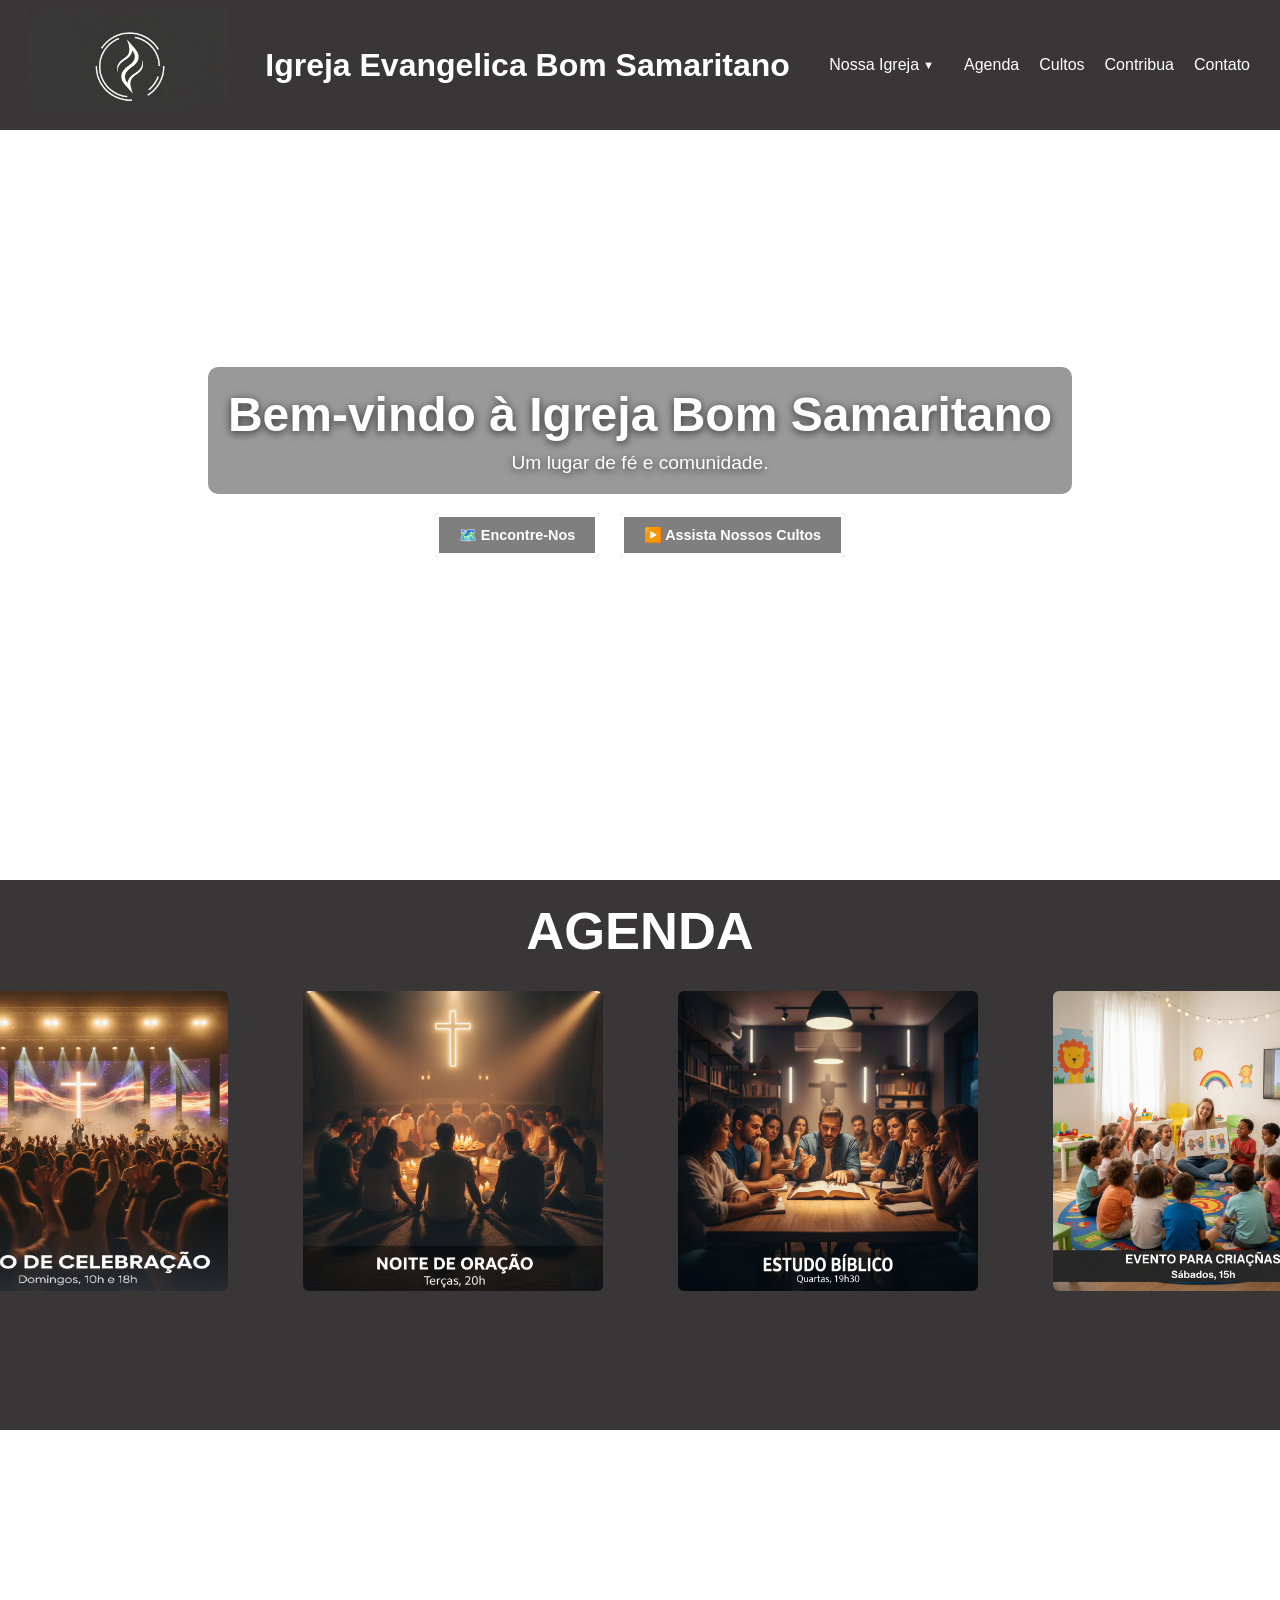
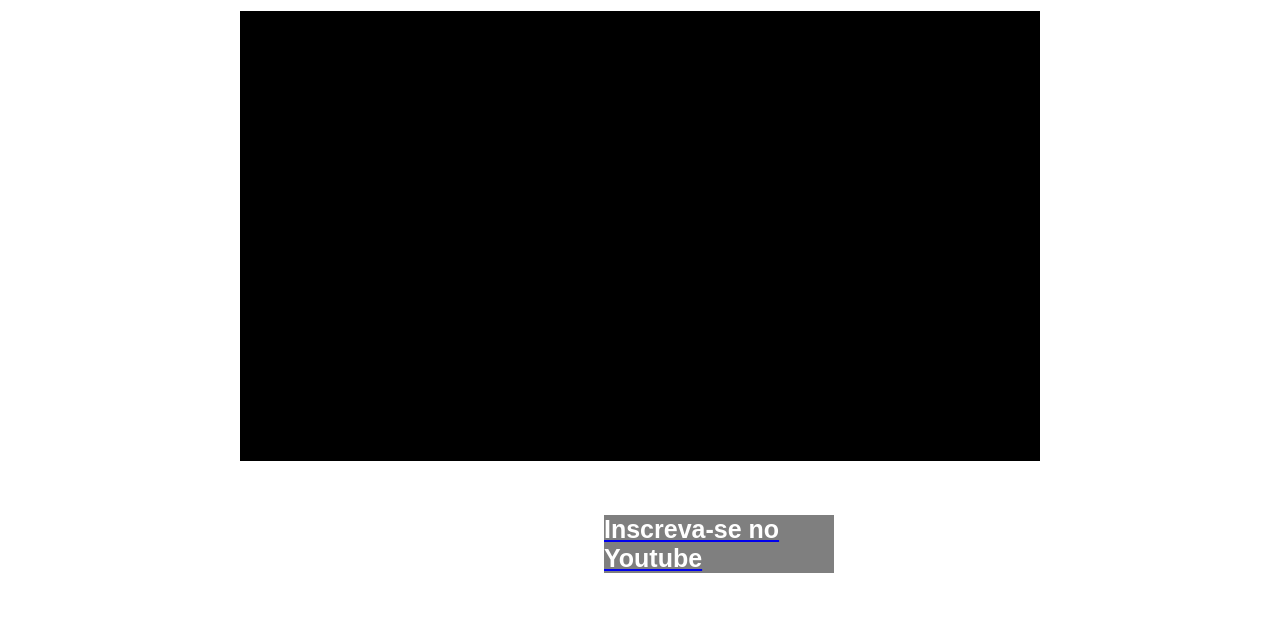
<file: index.html>
<!DOCTYPE html>
<html lang="pt-br">
<head>
        <link rel="stylesheet" href="style.css">
     <meta http-equiv="X-UA-Compatible" content="ie=edge">
     <script src="scripts.js"></script>
    <meta charset="UTF-8">
    <meta name="viewport" content="width=device-width, initial-scale=1.0">
     <link rel="preconnect" href="https://fonts.googleapis.com">
<link rel="preconnect" href="https://fonts.gstatic.com" crossorigin>
<link href="https://fonts.googleapis.com/css2?family=Roboto:ital,wght@0,100..900;1,100..900&display=swap" rel="stylesheet">
    <title>Site IEBS</title>
</head>
<body>
 <video class="videofundo" autoplay loop muted playsinline>
        <source src="imagesIEBS/video-ilustrativo.mp4" type="video/mp4">
       </video> 
    <div class="Nav-Container">
       <img src="imagesIEBS/logoceto.png" alt="LogoIEBS" class="Logo">
       <h1 class="Nome">Igreja Evangelica Bom Samaritano</h1>
       <nav class="Nav-Links">

          <ul class="Nav-drop">
            <li class="dropdown-container">
            <a href="#">Nossa Igreja</a>
           <ul class="dropdown-menu">
             <li><a href="#">Quem somos</a></li>
             <li><a href="#">O que cremos</a></li>
             <li><a href="#">Nossa Liderança</a></li>   
           </ul> 
        </li>

          </ul>

            <li><a href="#Agenda">Agenda</a></li>
            <li><a href="#Videos">Cultos</a></li>
            <li><a href="#">Contribua</a></li>
            <li><a href="#">Contato</a></li>
       

       </nav>
    </div>

    <section class="Main">
           <video class="video-background" autoplay loop muted playsinline>
            <source src="imagesIEBS/video-ilustrativo.mp4" type="video/mp4"> 
           </video>
           <div class="Conteudo-video">
             <h1>Bem-vindo à Igreja Bom Samaritano</h1>
             <p>Um lugar de fé e comunidade.</p>
           </div>
           <div class="Button">
            <a href="https://maps.app.goo.gl/W6zRMaYiGcGcAEY67" target="_blank">🗺️ Encontre-Nos</a>
            <a href="#Videos"> ▶️ Assista Nossos Cultos</a>
           </div>
    </section>

    <section id="Agenda" class="sec-container">
      <div class="Agenda">
           <h1 class="Agenda1">Agenda</h1>
      </div>

      <div class="images">
      <a href="#"><img src="Agenda/AgendaCelebra.png" alt="Agenda de celebração" class="img-celebra"></a>
      <a href="#"><img src="Agenda/AgendaOração.png" alt="Agenda de Oração"class="img-oracao"></a>
      <a href="#"><img src="Agenda/AgendaEstudo.png" alt="Agenda de estudo biblico" class="img-estudo"></a>
      <a href="#"><img src="Agenda/AgendaKids.png" alt="Agenda das Crianças" class="img-kids"></a>
      </div>
    </section>


    <section id="Videos">

     <div class="Culto-Text">
        <h1>Assista Nossos Cultos</h1>
     </div>

    <div class="video-principal-container" id="video-principal-container">
    </div>

      <div class="outros-videos">
        <a href="https://www.youtube.com/@IEBSPaulista/videos" target="_blank">
          <h2 class="text-video">Inscreva-se no Youtube</h2>
         </a>
      </div>


    <div class="lista-videos" id="lista-videos-container">
    </div>

    </section>
  

    
</body>
</html>
</file>
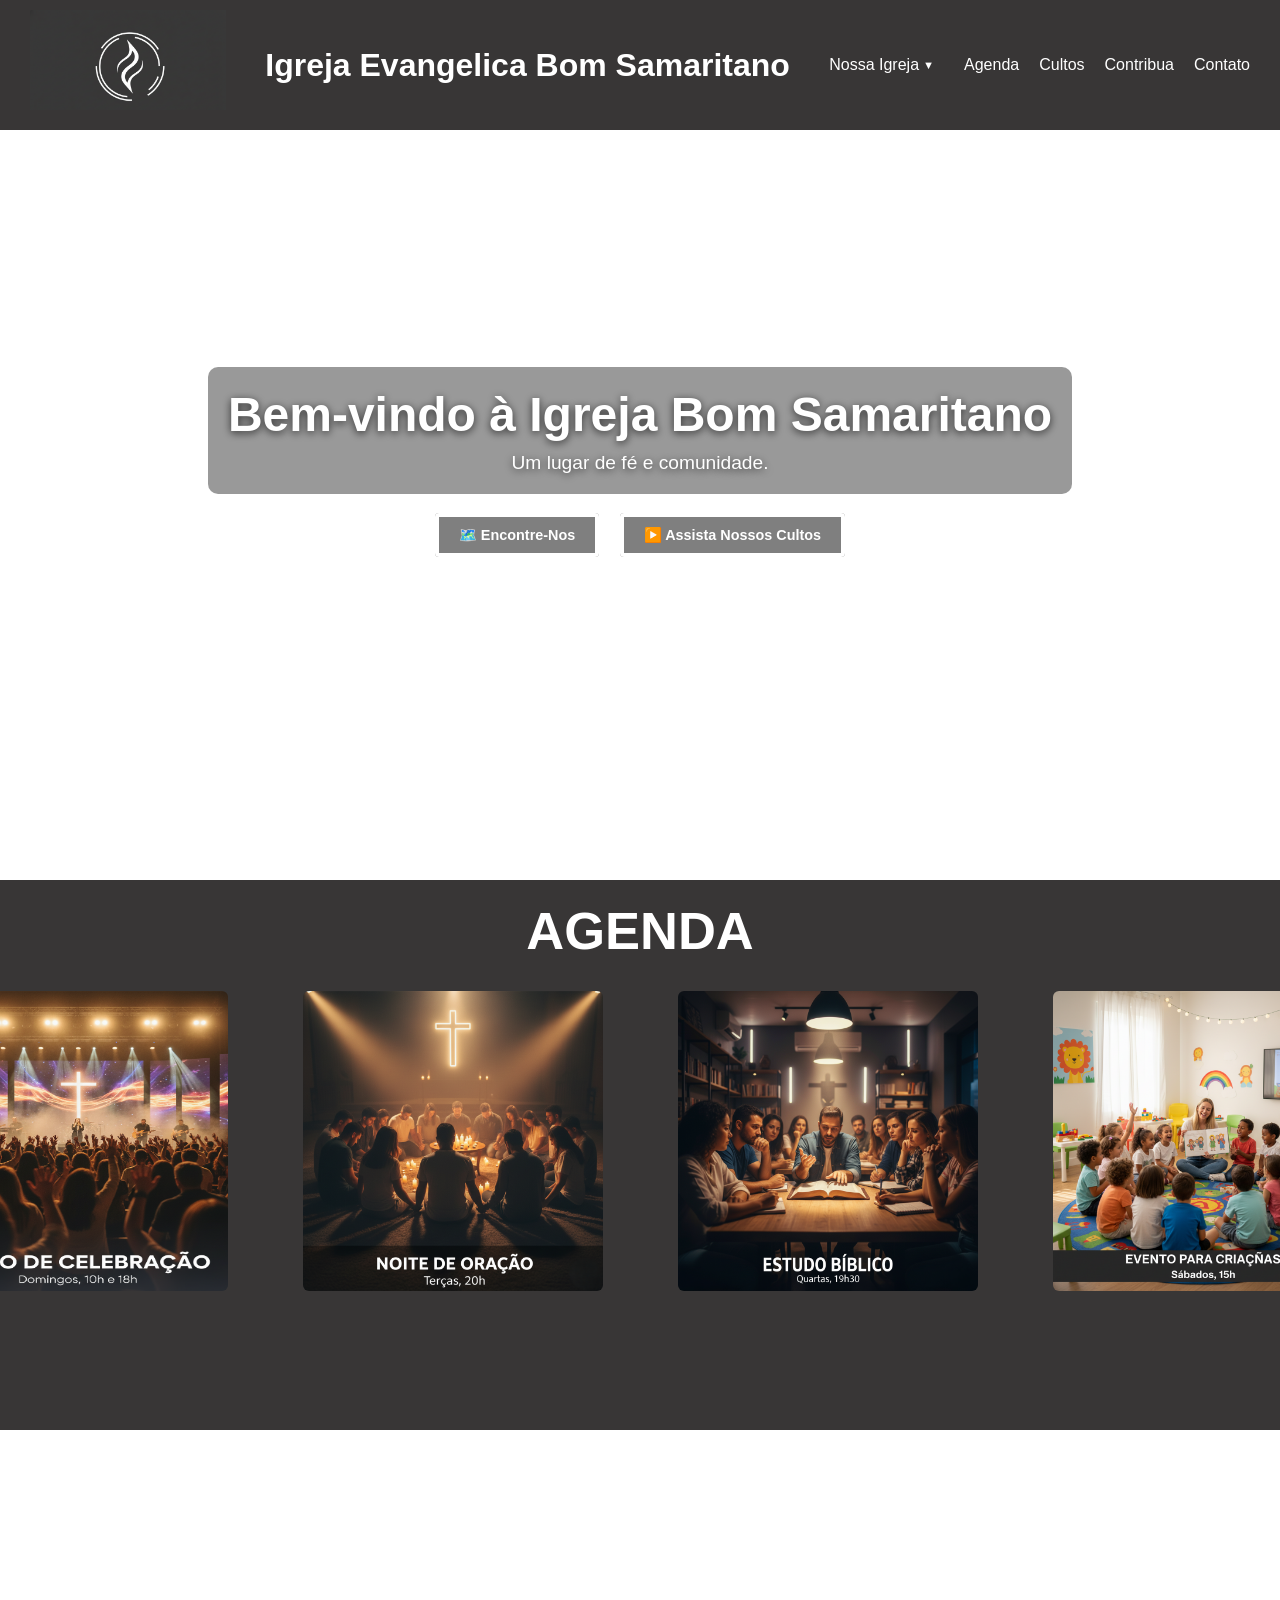
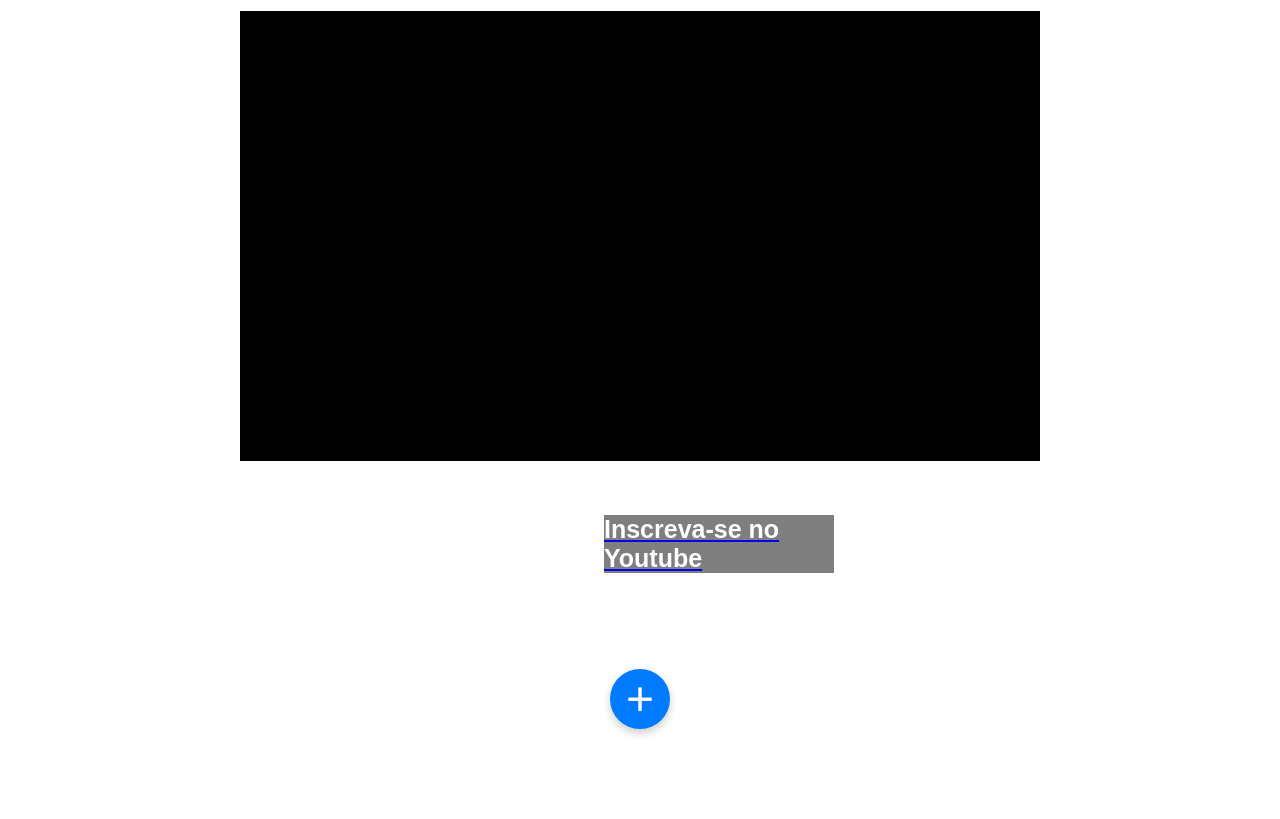
<file: Admin.html>
<!DOCTYPE html>
<html lang="pt-br">
<head>
        <link rel="stylesheet" href="style.css">
     <meta http-equiv="X-UA-Compatible" content="ie=edge">
     <script src="scripts.js"></script>
    <meta charset="UTF-8">
    <meta name="viewport" content="width=device-width, initial-scale=1.0">
     <link rel="preconnect" href="https://fonts.googleapis.com">
<link rel="preconnect" href="https://fonts.gstatic.com" crossorigin>
<link href="https://fonts.googleapis.com/css2?family=Roboto:ital,wght@0,100..900;1,100..900&display=swap" rel="stylesheet">
    <title>Site IEBS</title>
</head>
<body>
 <video class="videofundo" autoplay loop muted playsinline>
        <source src="imagesIEBS/video-ilustrativo.mp4" type="video/mp4">
       </video> 
    <div class="Nav-Container">
       <img src="imagesIEBS/logoceto.png" alt="LogoIEBS" class="Logo">
       <h1 class="Nome">Igreja Evangelica Bom Samaritano</h1>
       <nav class="Nav-Links">

          <ul class="Nav-drop">
            <li class="dropdown-container">
            <a href="#">Nossa Igreja</a>
           <ul class="dropdown-menu">
             <li><a href="#">Quem somos</a></li>
             <li><a href="#">O que cremos</a></li>
             <li><a href="#">Nossa Liderança</a></li>   
           </ul> 
        </li>

          </ul>

            <li><a href="#Agenda">Agenda</a></li>
            <li><a href="#Videos">Cultos</a></li>
            <li><a href="#">Contribua</a></li>
            <li><a href="#">Contato</a></li>
       

       </nav>
    </div>

    <section class="Main">
           <video class="video-background" autoplay loop muted playsinline>
            <source src="imagesIEBS/video-ilustrativo.mp4" type="video/mp4"> 
           </video>
           <div class="Conteudo-video">
             <h1>Bem-vindo à Igreja Bom Samaritano</h1>
             <p>Um lugar de fé e comunidade.</p>
           </div>
           <div class="Button">
            <a href="https://maps.app.goo.gl/W6zRMaYiGcGcAEY67" target="_blank">🗺️ Encontre-Nos</a>
            <a href="#Videos"> ▶️ Assista Nossos Cultos</a>
           </div>
    </section>

    <section id="Agenda" class="sec-container">
      <div class="Agenda">
           <h1 class="Agenda1">Agenda</h1>
      </div>

      <div class="images">
      <a href="#"><img src="Agenda/AgendaCelebra.png" alt="Agenda de celebração" class="img-celebra"></a>
      <a href="#"><img src="Agenda/AgendaOração.png" alt="Agenda de Oração"class="img-oracao"></a>
      <a href="#"><img src="Agenda/AgendaEstudo.png" alt="Agenda de estudo biblico" class="img-estudo"></a>
      <a href="#"><img src="Agenda/AgendaKids.png" alt="Agenda das Crianças" class="img-kids"></a>
      </div>
    </section>


    <section id="Videos">

     <div class="Culto-Text">
        <h1>Assista Nossos Cultos</h1>
     </div>

    <div class="video-principal-container" id="video-principal-container">
    </div>

      <div class="outros-videos">
        <a href="https://www.youtube.com/@IEBSPaulista/videos" target="_blank">
          <h2 class="text-video">Inscreva-se no Youtube</h2>
         </a>
      </div>

    <div class="adicionar-video-container">
      <h3>Adicionar mais vídeos à lista</h3>
      <button id="btn-adicionar-video" class="btn-adicionar">+</button>
    </div>

    <div class="lista-videos" id="lista-videos-container">
    </div>

    </section>
  

    
</body>
</html>
</file>
<file: style.css>
*{
     box-sizing: border-box;
    margin: 0;
    padding: 0;
    outline: 0;

}
body{
 --background:black;
 --background1:white;
    background-color: white;
    font-family: arial,sans-serif;
}
html{
    scroll-behavior: smooth;
}
.Nav-Links{
    list-style: none;
    display: flex;
    gap: 20px;
}
.Nav-Links a{
 text-decoration: none;
 color: var(--background1);
 display: inline-block;
 transition: 0.6s;
 
}

.Nav-Container{
  background-color:#383636;
  width: 100%;
  height: 130px; 
  display: flex;
  align-items: center;
  justify-content: space-between;
  padding: 0 30px;
  position: sticky;
  top: 0;
  z-index: 9;
}
.Logo{
    height: 100px;
   margin-bottom: 10px;
   
}

.Nome{
    color: var(--background1 );
}
.Nav-Links a:hover{
 transform: scale(1.1);
}
.Main{
    width: 100%;
    height:calc(100vh - 130px) ;

}
.dropdown-container{
    position: relative;
    left: 0;
    list-style: none;
    
    
}
.dropdown-menu{
    position: absolute;
    top: 100%;
    left: 0;
    background-color:rgba(56,54,54,0.8);
    border-radius: 4px;
    box-shadow: 0 4px 10px rgba(0,0,0,0.1);
    min-width: 180px;
    padding: 10px 0;
    visibility: hidden;
    opacity: 0;
    transform: translateY(-10px);
   transition: opacity 0.3s ease,transform 0.3s ease,visibility 0.3s ease;
 list-style: none;
 transition-delay: 0.2s;
}
.dropdown-container:hover .dropdown-menu{
    visibility: visible;
    opacity: 1;
    transform: translateY(0);
   transition-delay: 0s;
}
.dropdown-menu li a{
    color: white;
    padding: 12px 20px;
}
.dropdown-container > a{
 position: relative;
 padding-right: 25px;

}
.dropdown-container > a::after{
    content: '\25BC';
    position: absolute;
    right: 10px;
    top: 50%;
    transform: translateY(-50%);
    font-size: 0.7em;
    color: #fff;
    transition: transform 0.3s ease;
}
.dropdown-container:hover > a::after {
  transform: translateY(-50%) rotate(180deg);
}
.Main{
    position: relative;
    width: 100%;
    height: 80vh;
    overflow: hidden;
    display: flex;
    align-items: center;
    justify-content: center;
}
.Main .video-background{
    position: absolute;
    top: 50%;
    left: 50%;
    transform: translate(-50%, -50%);
    min-width: 100%;
    min-height: 100%;
    object-fit: cover;
    z-index: -1;
}
.Main .Conteudo-video{
    position: relative;
    z-index: 2;
    color: var(--background1);
    text-align: center;
    padding: 20px;
    text-shadow: 0 2px 8px rgba(0, 0, 0, 0.7);
   background-color: rgba(0, 0, 0, 0.4);
   border-radius: 10px;
   max-width: 80%;
   backdrop-filter: blur(5px);
   bottom: 60px;
}
.Main .Conteudo-video h1{
    font-size: 3rem;
    margin-bottom: 10px;
}
.Main .Conteudo-video p{
    font-size: 1.2rem;
}
.Button{
    position: absolute;
    z-index: 2;
    left: 0;
    right: 0;
    text-align: center;
    margin-top: 90px;

}
.Button a{
    color: white;
    text-decoration: none;
    font-weight: 600;
    font-size: 0.9rem;
    background-color: rgba(0, 0, 0, 0.5);
    border: 4px solid white;
    border-radius: 4px;
    padding: 10px 20px;
    margin: 0 8px;
    transition: all 0.3s ease;
    transition: 0.6s;
}
.Button a:hover{
    background-color: white;
    color: black;
  transform: scale(1.1);
}

.videofundo{
    top: 0;
    left: 0;
    height: 100vh;
    width: 100vw;
    object-fit: cover;
    z-index: -1;
    filter: blur(8px);
    margin-top: 15px;
    position: fixed;
}
.sec-container{
  background-color: #383636;
  margin-top: -150px;
  z-index: 5;
  width: 100%;
  height: 550px;
}
.Agenda{
    display: flex;
    margin-top: 180px;
    color: white;
    font-size: 35px;
    font-weight: bold;
    text-transform: uppercase;
   align-items: center;
   justify-content: center;
}
.Agenda1{
  margin-top: 20px;
}
#Agenda{
    scroll-margin-top: 130px;
}
.images{
 display: flex;
 gap: 75px;
 justify-content: center;
 margin-top: 30px;
}
.img-celebra{
    width: 300px;
    height: 300px;
    border-radius: 6px;
    transition: transform 0.3s ease, box-shadow 0.3s ease;
}
.img-oracao{
width: 300px;
height: 300px;
border-radius: 6px;
transition: transform 0.3s ease, box-shadow 0.3s ease;
}
.img-estudo{
width: 300px;
height: 300px;
border-radius: 6px;
transition: transform 0.3s ease, box-shadow 0.3s ease;
}
.img-kids{
width: 300px;
height: 300px;
border-radius: 6px;
transition: transform 0.3s ease, box-shadow 0.3s ease;
}
.img-celebra:hover{
transform: translateY(-5px);
background-color: rgba(0, 0,0, 0.2);
}
.img-oracao:hover{
transform: translateY(-5px);
background-color: rgba(0, 0,0, 0.2);
}
.img-estudo:hover{
transform: translateY(-5px);
background-color: rgba(0, 0,0, 0.2);
}
.img-kids:hover{
transform: translateY(-5px);
background-color: rgba(0, 0,0, 0.2);
}
.Culto-Text{ 
    display: flex;
    margin-top: 50px;
    color: white;
    font-size: 35px;
    font-weight: bold;
    text-transform: uppercase;
   align-items: center;
   justify-content: center;
}
.video-principal-container{
  width: 70%;
  max-width: 800px;
  margin: 30px auto;
  aspect-ratio: 16 / 9;
  background-color: #000;
  display: flex;
  align-items: center;
  justify-content: center;
}
.video-principal-container iframe{
    width: 100%;
    height: 100%;
    border-radius: 8px;
}


.outros-videos{
    margin-left: 600px;
}
.text-video{
    display:flex;
    color: white;
    margin-top: 50px;
    align-items:center ;
    justify-content: center;
    font-weight: bold;
     border: 4px solid white;
     border-radius: 4px;
   background-color: rgba(0, 0, 0, 0.5);
   max-width: 35%;
   font-size: 25px;
    transition: all 0.3s ease;
    transition: 0.6s;
    text-decoration: none;
}
#Videos{
    scroll-margin-top: 150px;
    margin-top: 90px;
}
.text-video:hover{
      background-color: red;
    color: white;
  transform: scale(1.1);
}

/*inicio add*/
.adicionar-video-container{
    text-align: center;
    margin-top: 50px;
    margin-bottom: 50px;
}
.adicionar-video-container h3{
    color: white;
    font-weight: bold;
}
.btn-adicionar{
    margin-top: 20px;
 background-color: #007bff;
 color: white;
 border: none;
 border-radius: 50%;
 width: 60px;
 height: 60px;
 font-size: 3em;
 line-height: 1;
 cursor: pointer;
 box-shadow: 0 4px 8px rgba(0, 0, 0, 0.2);
 transition: background-color 0.3s ease, transform 0.2s ease;
}
.btn-adicionar:hover{
    background-color: #0056b3;
    transform: scale(1.1);
}
.btn-adicionar:active{
    transform: scale(0.95);
}
.lista-videos{
    display: flex;
    flex-wrap: wrap;
    justify-content: center;
    gap: 30px;
    padding: 20px;
}
.video-item{
    background-color: #f9f9f9;
    border: 1px solid #ddd;
    border-radius: 8px;
    padding: 15px;
    box-shadow: 0 2px 4px rgba(0,0,0,0.1);
    text-align: center;
    width: 300px;
}
.video-item h3{
    margin-top: 0;
    color: #333;
}
.video-item iframe{
    width: 100%;
    height: 180px;
    border-radius: 5px;
}
</file>
